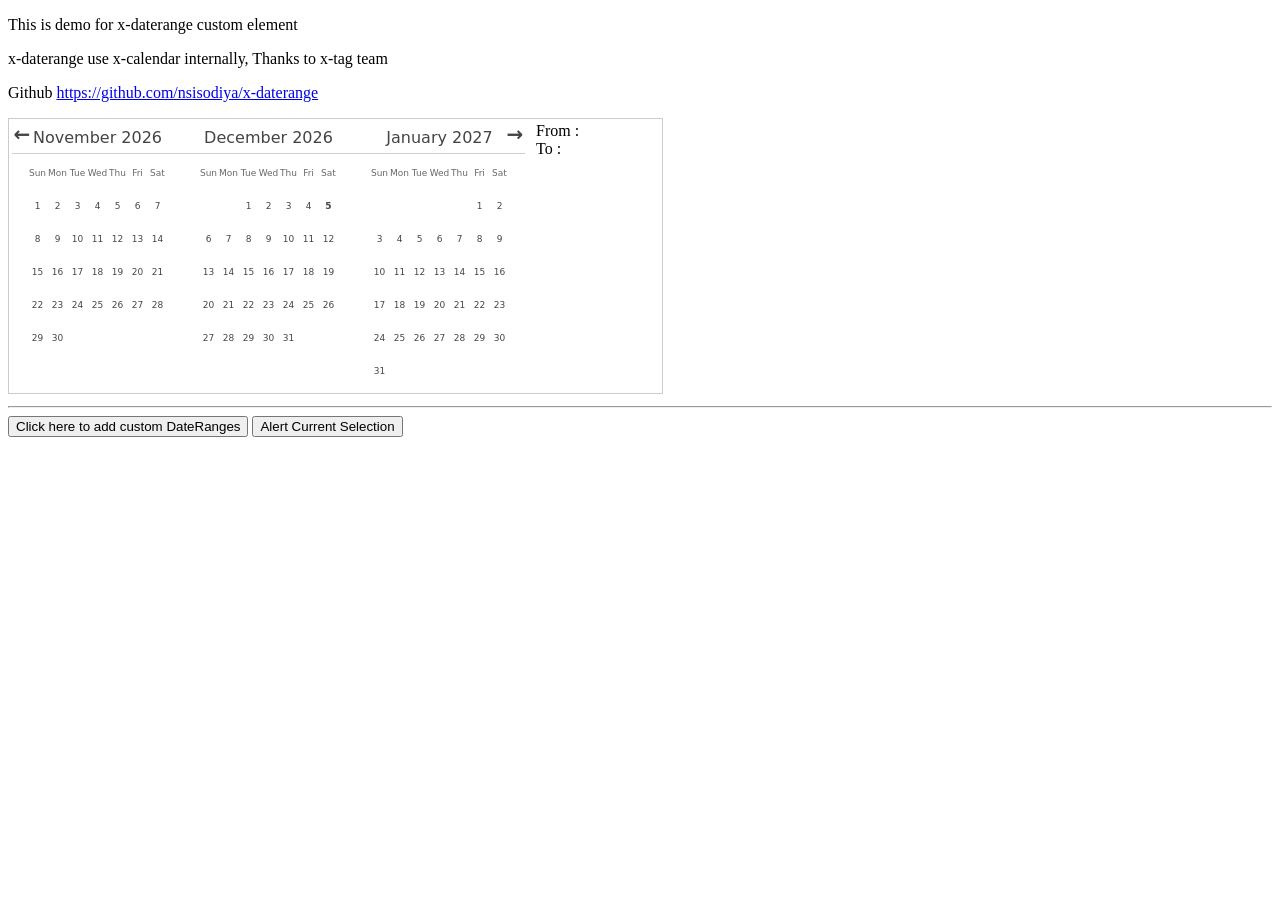
<file: index.html>
<!doctype html>
<html class="no-js" lang="">
    <head>
        <meta charset="utf-8">
        <meta http-equiv="X-UA-Compatible" content="IE=edge">
        <title>x-daterange Demo</title>
        <meta name="description" content="">
        <meta name="viewport" content="width=device-width, initial-scale=1">

        <link rel="stylesheet" href="external/brick-1.0.1.byob.min.css">
        <link rel="stylesheet" href="x-daterange.css">

    </head>
    <body>
        <!--[if lt IE 8]>
<p class="browsehappy">You are using an <strong>outdated</strong> browser. Please <a href="http://browsehappy.com/">upgrade your browser</a> to improve your experience.</p>
<![endif]-->

        

        <p>This is demo for x-daterange custom element</p>
        <p>x-daterange use x-calendar internally, Thanks to x-tag team</p>
        <p>Github <a href="https://github.com/nsisodiya/x-daterange">https://github.com/nsisodiya/x-daterange</a></p>
        <x-daterange id="myDateBox"></x-daterange>
        <hr/>
        <div>
            <button id="addCustomDateRange">Click here to add custom DateRanges</button>
            <button id="alertCurrentSelection">Alert Current Selection</button>

        </div>

        <script src="external/brick-1.0.1.byob.min.js"></script>
        <script src="external/date.js"></script>
        <script src="x-daterange.js"></script>
        <script src="external/main.js"></script>
    </body>
</html>
</file>
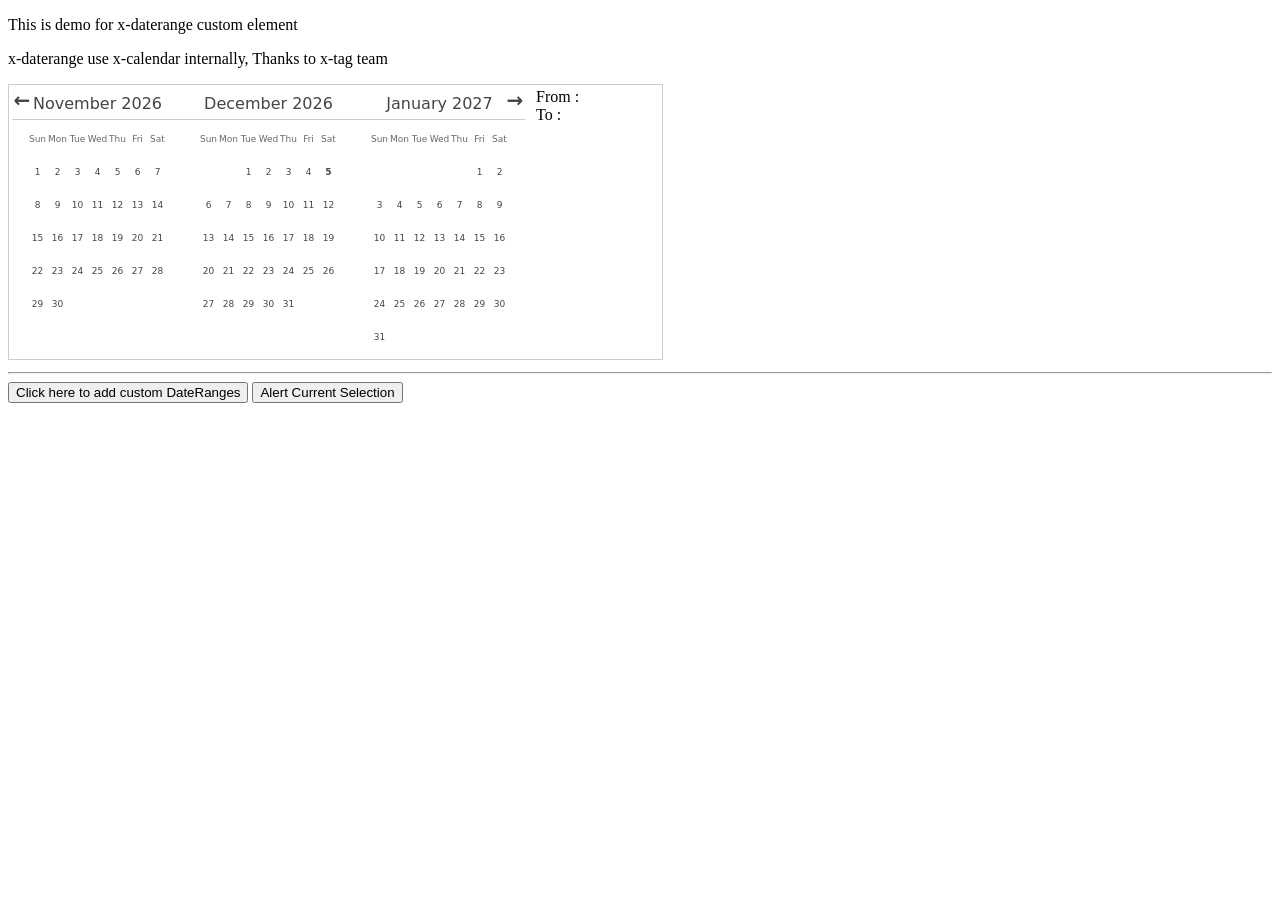
<file: demo.html>
<!doctype html>
<html class="no-js" lang="">
    <head>
        <meta charset="utf-8">
        <meta http-equiv="X-UA-Compatible" content="IE=edge">
        <title>x-daterange Demo</title>
        <meta name="description" content="">
        <meta name="viewport" content="width=device-width, initial-scale=1">

        <link rel="stylesheet" href="external/brick-1.0.1.byob.min.css">
        <link rel="stylesheet" href="x-daterange.css">

    </head>
    <body>
        <!--[if lt IE 8]>
<p class="browsehappy">You are using an <strong>outdated</strong> browser. Please <a href="http://browsehappy.com/">upgrade your browser</a> to improve your experience.</p>
<![endif]-->

        

        <p>This is demo for x-daterange custom element</p>
        <p>x-daterange use x-calendar internally, Thanks to x-tag team</p>
        <x-daterange id="myDateBox"></x-daterange>
        <hr/>
        <div>
            <button id="addCustomDateRange">Click here to add custom DateRanges</button>
            <button id="alertCurrentSelection">Alert Current Selection</button>

        </div>

        <script src="external/brick-1.0.1.byob.min.js"></script>
        <script src="external/date.js"></script>
        <script src="x-daterange.js"></script>
        <script src="external/main.js"></script>
    </body>
</html>
</file>
<file: x-daterange.css>
x-daterange .badmonth {
    visibility: hidden;
}

x-daterange div.grains {
    float: right;
}
x-daterange{
    position: relative;
    padding: 3px;
    width: 645px;
    border: 1px solid #ccc;
    display: inline-block;
    padding-right: 5px;
}
x-daterange button.grain {
    display: block;
    width: 100px;
    background: #fff;
    border: 1px solid #ccc;
    margin-bottom: 5px;
}
x-daterange button.grain:hover{
    background: #A1D5EE;
}

x-daterange button.grain.selected{
    background: #0095dd;
    color: #ffffff;
    font-weight: bold;
}
x-daterange x-calendar {
    border: 0;
    float: left;
}

x-daterange x-calendar .day ,x-daterange x-calendar .weekday-label{
    display: inline-block;
    font-size: 9px;
    width: 20px;
}
x-daterange x-calendar .month{
   width:171px;
}

x-daterange x-calendar .prev {
    left: -6px;
    font-size: 20px;
    font-weight: bold;
}
x-daterange x-calendar .next {
    right: -6px;
    font-size: 20px;
    font-weight: bold;
}
x-daterange x-calendar .prev, x-daterange x-calendar .next {
    position: absolute;
    top: -8px;
    max-width: 3em;
}
x-daterange div.status{
    float: right;
    width: 121px;
}
x-daterange span.commonDate {
    display: inline-block;
    text-align: center;
    background: #dddddd;
    color: #000000;
}

x-daterange span.startDateSpan {
    background-color: darkblue !important;
}
x-daterange span.endDateSpan {
    background-color: darkblue !important;
}
</file>
<file: external/brick-1.0.1.byob.min.css>
/* http://mozilla.github.io/brick/download.html?byob=x-tag-core,brick-common,x-tag-calendar */ 

x-calendar{-webkit-touch-callout:none;-webkit-user-select:none;-khtml-user-select:none;-moz-user-select:none;-ms-user-select:none;user-select:none;-webkit-tap-highlight-color:transparent;-moz-tap-highlight-color:transparent;tap-highlight-color:transparent;position:relative;display:inline-block;margin:0;padding:0;max-width:100%;font-size:1em;text-align:center;overflow:hidden}
x-calendar,x-calendar *{-webkit-box-sizing:border-box;-moz-box-sizing:border-box;box-sizing:border-box}
x-calendar .calendar{position:relative;display:inline-block;overflow:hidden;width:100%;height:100%}
x-calendar .month{display:inline-block;margin:0;padding:0;vertical-align:top;white-space:nowrap;width:224px;max-width:100%}
x-calendar .week,x-calendar .weekday-labels{margin:1px 0;overflow:visible;width:100%;white-space:nowrap}
x-calendar .day,x-calendar .prev,x-calendar .next,x-calendar .weekday-label{display:inline-block;width:32px}
x-calendar .month-label,x-calendar .weekday-labels,x-calendar .week,x-calendar .prev,x-calendar .next{height:2em;line-height:2em}
x-calendar .weekday-label{opacity:.8;font-size:.8em}
x-calendar .weekday-label,x-calendar .day{height:100%;line-height:inherit;margin:0 auto}
x-calendar .month-label{width:100%}
x-calendar .day{position:relative;white-space:nowrap}
x-calendar .badmonth{opacity:.5}
x-calendar:not([controls]) .controls{display:none !important}
x-calendar[controls] .controls{display:block}
x-calendar .prev,x-calendar .next{position:absolute;top:0;max-width:3em}
x-calendar .prev{left:0}
x-calendar .next{right:0}
x-calendar:not([active]) .day:hover,x-calendar:not([active]) .prev:hover,x-calendar:not([active]) .next:hover{cursor:pointer}
x-calendar{border:1px solid #cecece;border-radius:3px;font-size:1em;font-family:"Fira Sans","Fira Sans","Segoe UI",Frutiger,"Frutiger Linotype","Dejavu Sans","Helvetica Neue",Arial,sans-serif;background-color:#fff;color:#444}
x-calendar .weekday-label{opacity:.8}
x-calendar .month-label{border-bottom:1px solid #cecece}
x-calendar .day[active]{border-color:#ffa500}
x-calendar .day.chosen{background:#0095dd;color:#fff}
x-calendar .day.today{font-weight:bold}
x-calendar:not([active]) .prev:hover,x-calendar:not([active]) .next:hover{background-color:#f9f9f9;opacity:.7}
x-calendar:not([active]) .day:not(.chosen):hover{background:#ccc}
</file>
